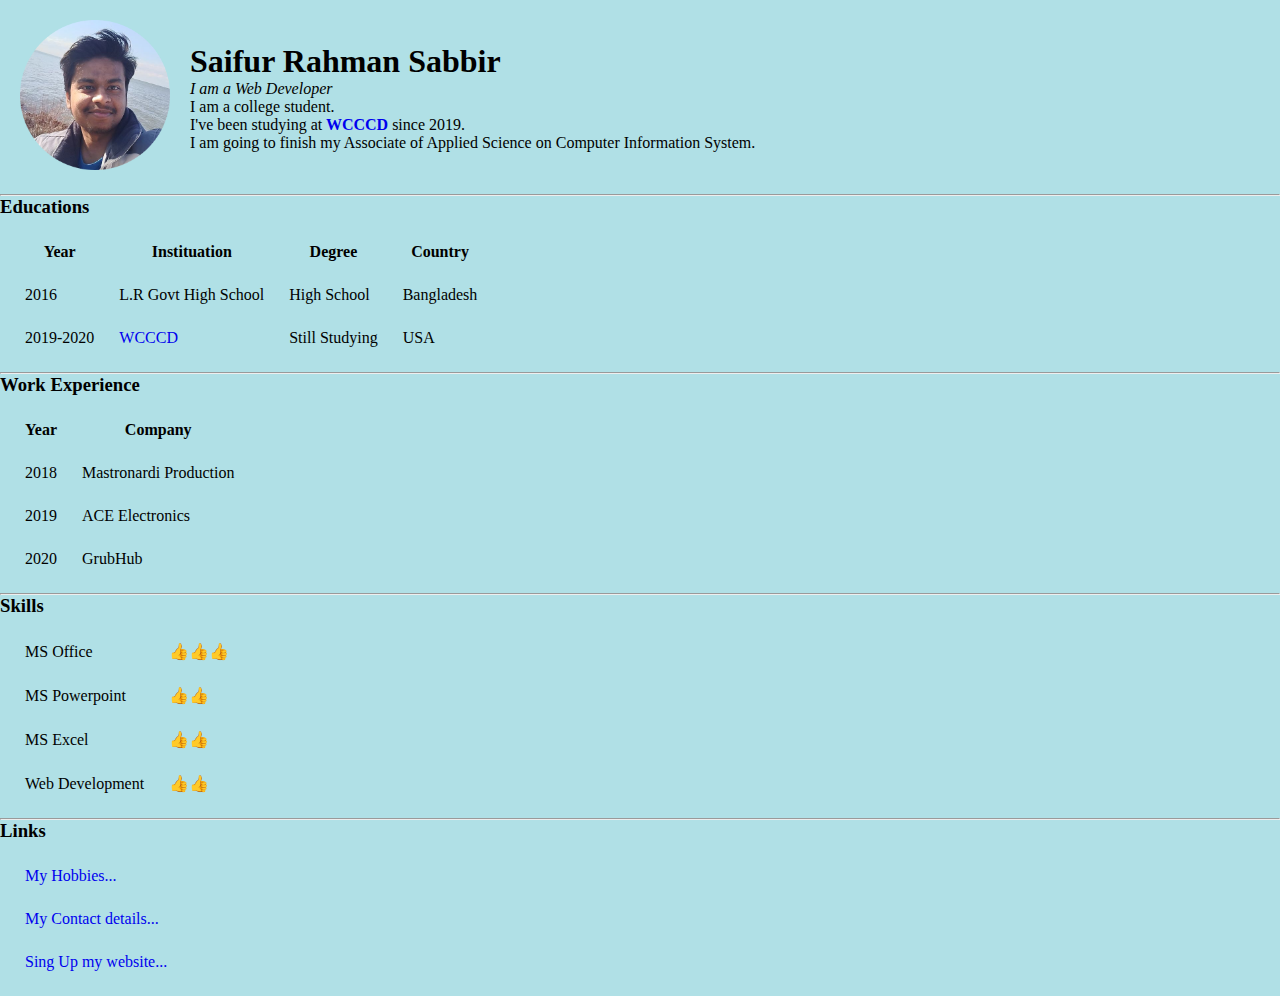
<file: index.html>
<!DOCTYPE html>
<html>
    <head>
        <meta charset="utf-8">
        <title>😊Saifur's Personal Site </title>
        <link rel="stylesheet" href="style.css">
    </head>
    <body>
        <div class="hello">
        <table cellspacing="20">
            <tr>
                <td><img src="circle-cropped.png" alt="Saifur's profile" width= 150 hight= 150></td>
                <td> <h1>Saifur Rahman Sabbir</h1>
                    <p><em>I am a Web Developer</em></p>
                    <p>I am a college student. <br>I've been studying at<strong> <a href="http://www.wcccd.edu/"style="text-decoration:none;" >WCCCD</a></strong> since 2019.<br>
                        I am going to finish my Associate of Applied Science on Computer Information System.<br>
                     </p></td>
            </tr>
        </table>
        <hr>
        <h3>Educations</h3>
        <table cellspacing="25">
            <thead>
                <tr>
                    <th>Year</th>
                    <th>Instituation</th>
                    <th>Degree</th>
                    <th>Country</th>
                </tr>
            </thead>
            <tbody>
                <tr>
                    <td>2016</td>
                    <td>L.R Govt High School </td>
                    <td>High School</td>
                    <td>Bangladesh</td>
                </tr>
                <tr>
                    <td>2019-2020</td>
                    <td><a href="http://www.wcccd.edu/" style="text-decoration:none;">WCCCD</a></td>
                    <td>Still Studying</td>
                    <td>USA</td>
                </tr>
            </tbody>
            </table>
            <hr>
            <h3>Work Experience</h3>
            <table cellspacing="25">
                <tr>
                    <th>Year</th>
                    <th>Company</th>
                </tr>
                <tr>
                    <td>2018</td>
                    <td>Mastronardi Production</td>
                </tr>
                <tr>
                    <td>2019</td>
                    <td>ACE Electronics</td>
                </tr>
                <tr>
                    <td>2020</td>
                    <td>GrubHub</td>
                </tr>
            </table>
         <hr>
         <h3>Skills</h3>
         <table cellspacing="25">
             <tr>
                 <td>MS Office</td>
                 <td>👍👍👍</td>
             </tr>
             <tr>
                 <td>MS Powerpoint</td>
                 <td>👍👍</td>
             </tr>
             <tr>
                 <td>MS Excel</td>
                 <td>👍👍</td>
             </tr>
             <tr>
                 <td> Web Development</td>
                 <td>👍👍</td>
             </tr>
         </table>
         <hr>
         <h3>Links</h3>
         <table cellspacing="25">
             <tr>
                 <td><a href="hobbies.html" style="text-decoration:none;">My Hobbies...</a></td>
             </tr>
             <tr>
                 <td><a href="Contact.html" style="text-decoration:none;">My Contact details...</a></td>
             </tr>
             <tr>
                 <td><a href="Sign Up.html"style="text-decoration:none;">Sing Up my website...</a> </td>
             </tr>
         </table>
        </div>
    </body>
</html>
</file>
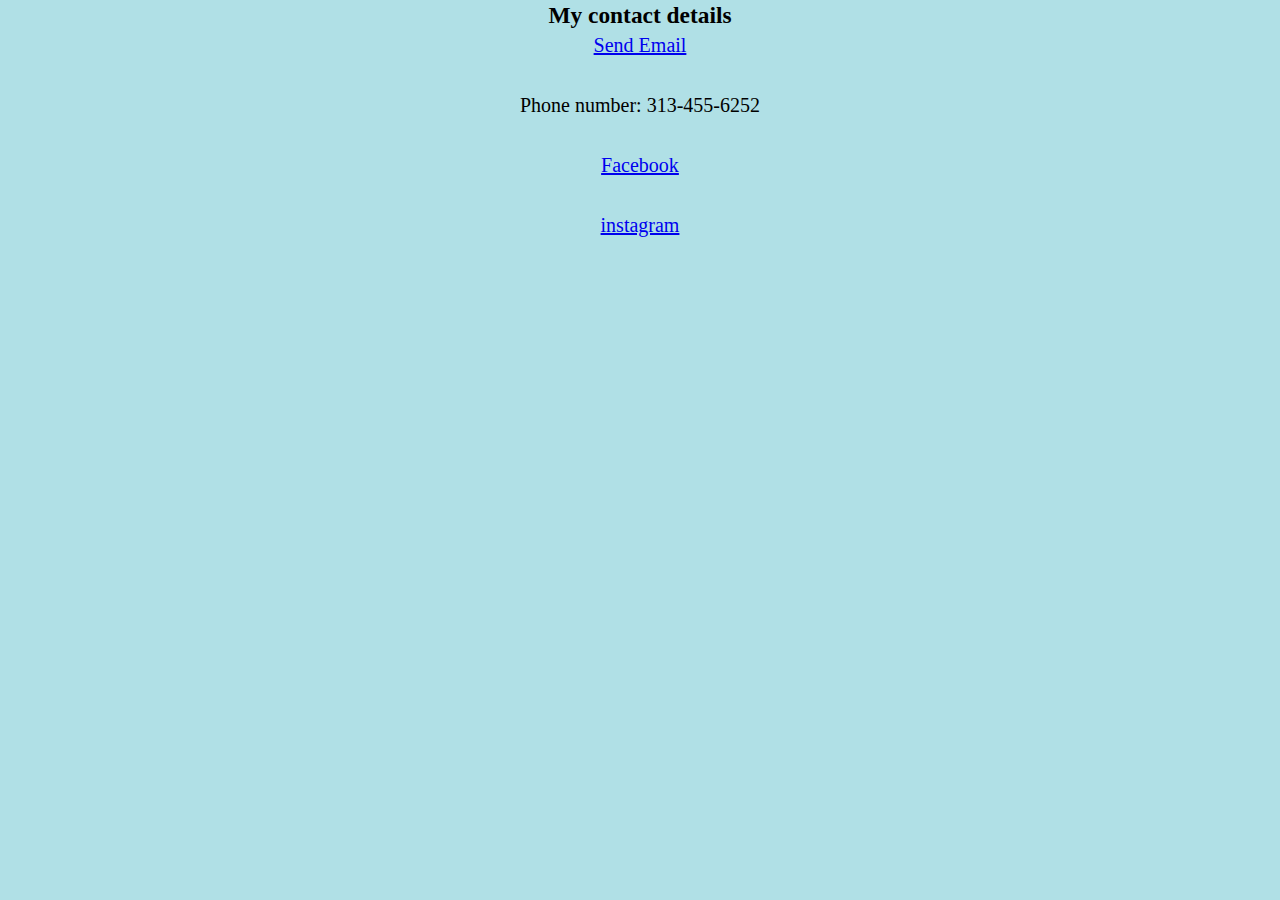
<file: Contact.html>
<!DOCTYPE html>
<html>
    <head>
        <meta charset="utf-8">
        <title>Contact me</title>
        <link rel="stylesheet" href="style.css">
        <style>
            .body{
                text-align: center;
                line-height: 30px;
                font-size: 20px;
                
            }
        </style>
        </head>
        <body>
            <div class= "body">
            <h3> My contact details</h3>
            <ul>
                <li><a href="mailto:srsabbir206@gmail.com">Send Email</a></li><br>
                <li>Phone number: 313-455-6252</li><br>
                <li> <a href="https://www.facebook.com/saifur.r.sabbir"> Facebook</a></li><br>
                <li><a href="https://www.instagram.com/sabbirsaifur/"> instagram</a></li>

            </ul>
            </div>
        </body>
        </html>
</file>
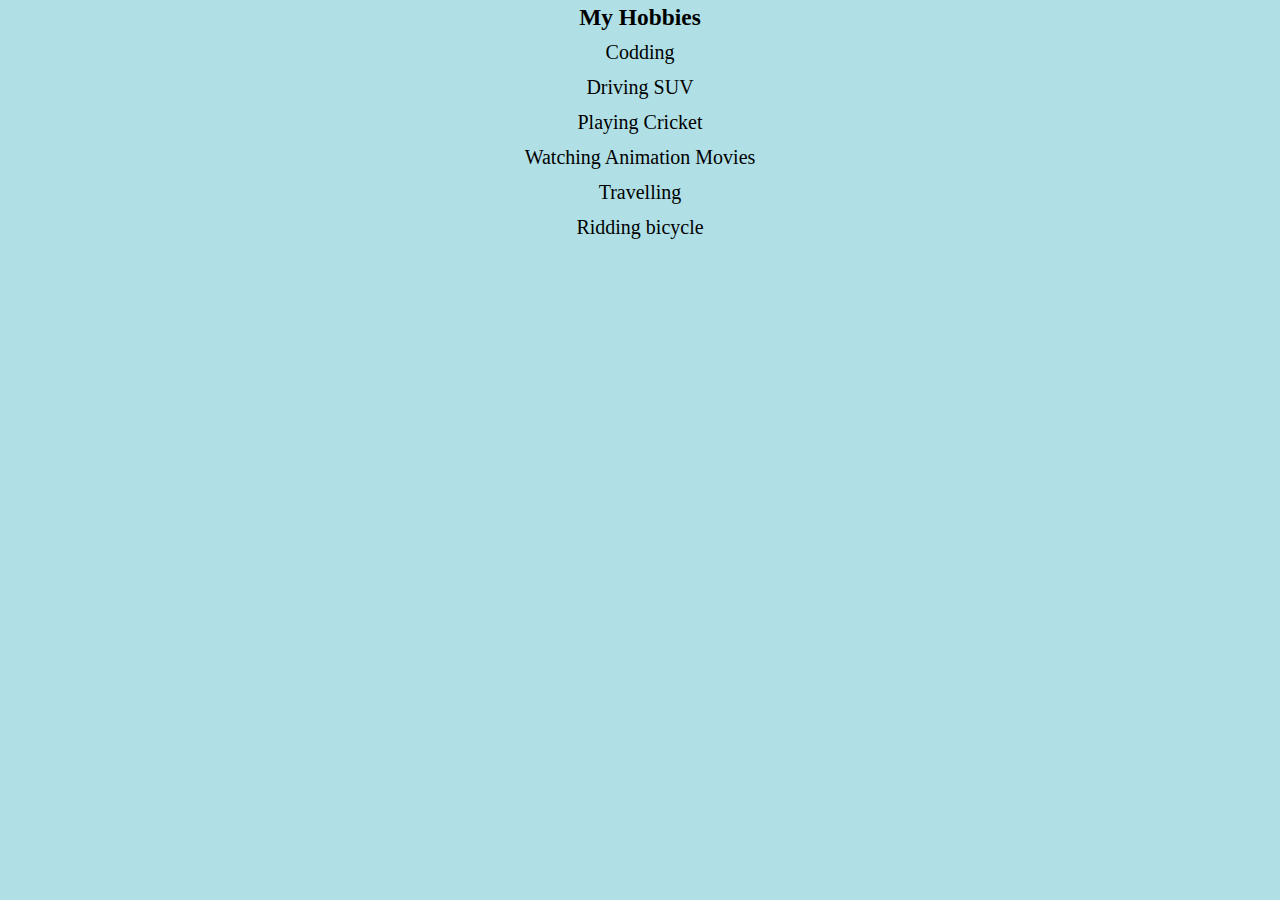
<file: hobbies.html>
<!DOCTYPE html>
<html>
    <head>
        <meta charset="utf-8">
        <title>hobbies</title>
        <link rel="stylesheet" href="style.css">
        <style>

            .Jr{
                text-align: center;
                line-height: 35px; 
                font-size: 20px;  
            }
        </style>
        </head>
        <body>
            <div class="Jr">
            <h3>My Hobbies</h3>
            <p>Codding</p>
            <p>Driving SUV</p>
            <p>Playing Cricket</p>
            <p>Watching Animation Movies</p>
            <p>Travelling</p>
            <p>Ridding bicycle</p>
             
            </div>
        </body>
        </html>
</file>
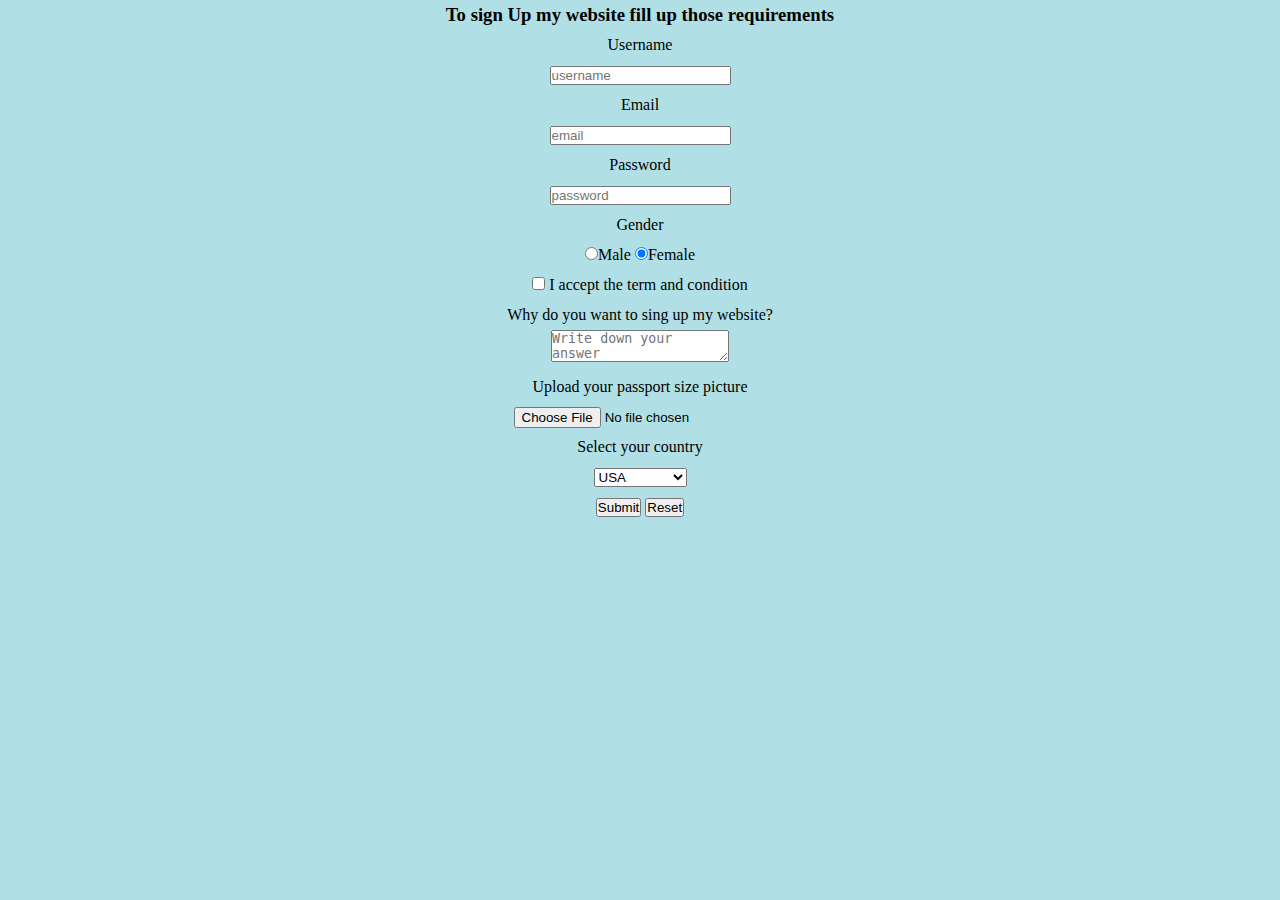
<file: Sign Up.html>
<!DOCTYPE html>
<html>
    <head>
        <meta charset="UTF-8">
        <title>SRS</title>
        <link rel="stylesheet" href="style.css">
        <style>
            .hello{
                text-align: center;
                line-height: 30px;
            }
        </style>
    </head>
    <body>
     <div class="hello">
         <h3> To sign Up my website fill up those requirements</h3>
    <form>
      <!--  <input>
        <label></label>
        <select></select>
        <option></option>
        <textarea></textarea>
        <button></button>
        -->
        <label>Username</label>
        <br>
        <input type="text" placeholder="username" required>
        <br>
        <label>Email</label>
        <br>
        <input type="email" placeholder="email" required>
        <br>
        <label>Password</label>
        <br>
        <input type="password" placeholder="password" required>
        <br>
        <label>Gender</label>
        <br>
        <input type="radio" name="gender" checked><label>Male</label>
        <input type="radio" name="gender" checked><label>Female</label>
        <br>
        <input type="checkbox"><label> I accept the term and condition</label>
        <br>
        
        <label>Why do you want to sing up my website?</label>
        <br>
        <textarea placeholder="Write down your answer"></textarea>
        <br>
        <label> Upload your passport size picture</label>
        <br>
        <input type="file">
        <br>
        <label> Select your country</label>
        <br>
        <select>
        <option> USA</option>
        <option>UK</option>
        <option> Bangladesh</option>
        <option> India</option>
        <option>UAE</option>
        <option>China</option>
        <option>France</option>
        </select>
        <br>
        
        <button type="submit">Submit</button>
        <button type= "rest">Reset</button>
        </form>
        </div>
    </body>
</html>
</file>
<file: style.css>
*{
    margin: 0;
    padding: 0;  
}
body{
    background-color:powderblue; 

}
</file>
